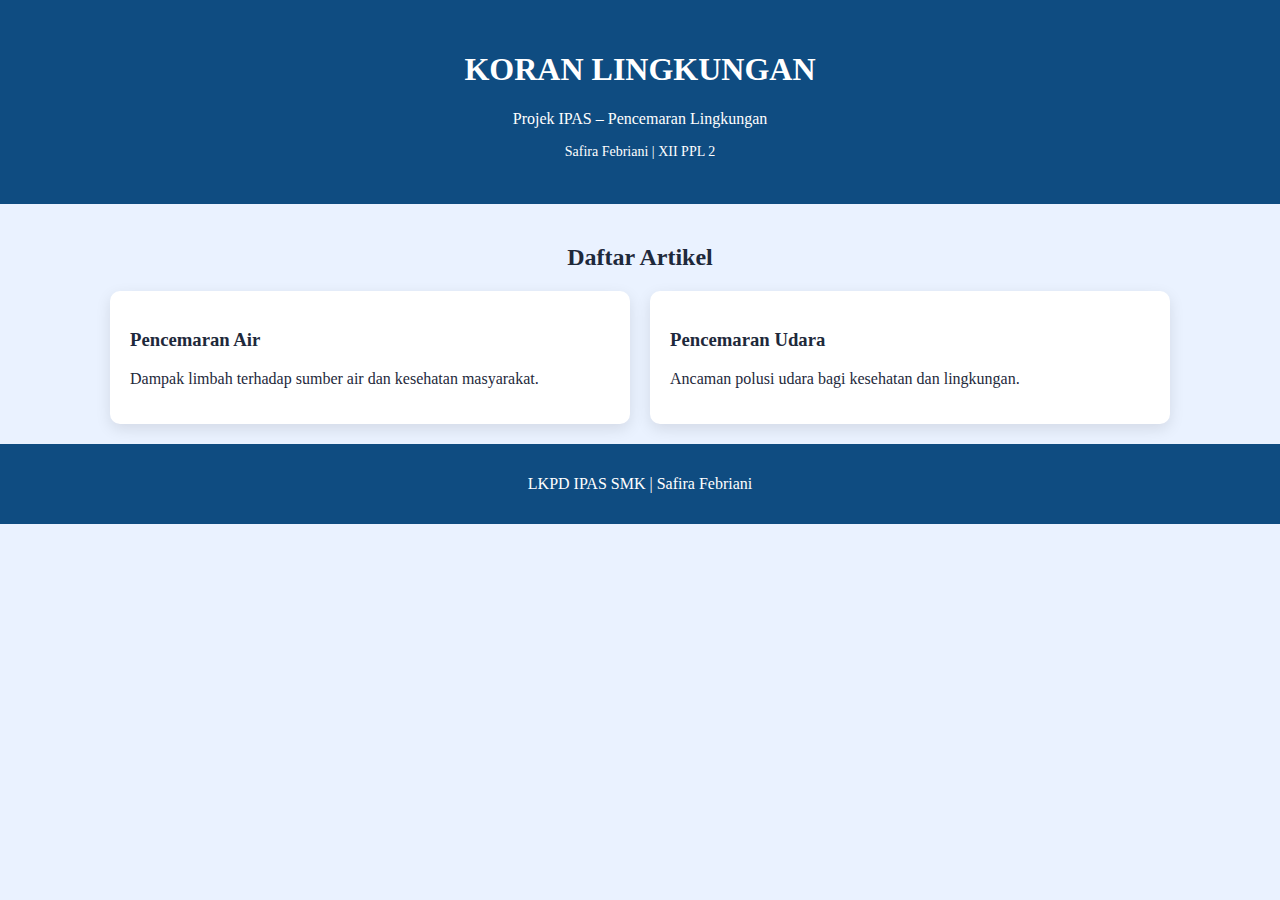
<file: index.html>
<!DOCTYPE html>
<html lang="id">
<head>
  <meta charset="UTF-8">
  <title>Koran Lingkungan | LKPD IPAS</title>
  <meta name="viewport" content="width=device-width, initial-scale=1.0">
  <link rel="stylesheet" href="style.css">
</head>
<body>

<header class="header">
  <h1>KORAN LINGKUNGAN</h1>
  <p>Projek IPAS – Pencemaran Lingkungan</p>
  <p class="identitas">Safira Febriani | XII PPL 2</p>
</header>

<main class="container">
  <h2 class="center">Daftar Artikel</h2>

  <div class="card-grid">
    <a href="air.html" class="card">
      <h3>Pencemaran Air</h3>
      <p>Dampak limbah terhadap sumber air dan kesehatan masyarakat.</p>
    </a>

    <a href="udara.html" class="card">
      <h3>Pencemaran Udara</h3>
      <p>Ancaman polusi udara bagi kesehatan dan lingkungan.</p>
    </a>
  </div>
</main>

<footer class="footer">
  <p>LKPD IPAS SMK | Safira Febriani</p>
</footer>

</body>
</html>
</file>
<file: style.css>
* {
  box-sizing: border-box;
  font-family: Georgia, serif;
}

body {
  margin: 0;
  background: #eaf2ff;
  color: #1e293b;
}

.header {
  background: #0f4c81;
  color: white;
  text-align: center;
  padding: 30px;
}

.identitas {
  font-size: 14px;
}

.container {
  max-width: 1100px;
  margin: auto;
  padding: 20px;
}

.center {
  text-align: center;
}

.card-grid {
  display: grid;
  grid-template-columns: repeat(auto-fit, minmax(250px, 1fr));
  gap: 20px;
}

.card {
  background: white;
  padding: 20px;
  border-radius: 10px;
  text-decoration: none;
  color: #1e293b;
  box-shadow: 0 5px 15px rgba(0,0,0,0.1);
}

.card:hover {
  transform: translateY(-5px);
}

.article-img {
  width: 100%;
  max-height: 300px;
  object-fit: cover;
  border-radius: 10px;
  margin-bottom: 15px;
}

.meta {
  font-size: 13px;
  color: #475569;
  margin-bottom: 15px;
}

.koran {
  column-count: 2;
  column-gap: 40px;
  text-align: justify;
}

.footer {
  text-align: center;
  background: #0f4c81;
  color: white;
  padding: 15px;
}

.toolbar {
  text-align: center;
  margin: 15px;
}

.toolbar button {
  padding: 10px 20px;
  background: #2563eb;
  color: white;
  border: none;
  border-radius: 6px;
}

@media (max-width: 768px) {
  .koran {
    column-count: 1;
  }
}

@media print {
  .no-print {
    display: none;
  }
  body {
    background: white;
  }
  .header, .footer {
    background: none;
    color: black;
  }
}
</file>
